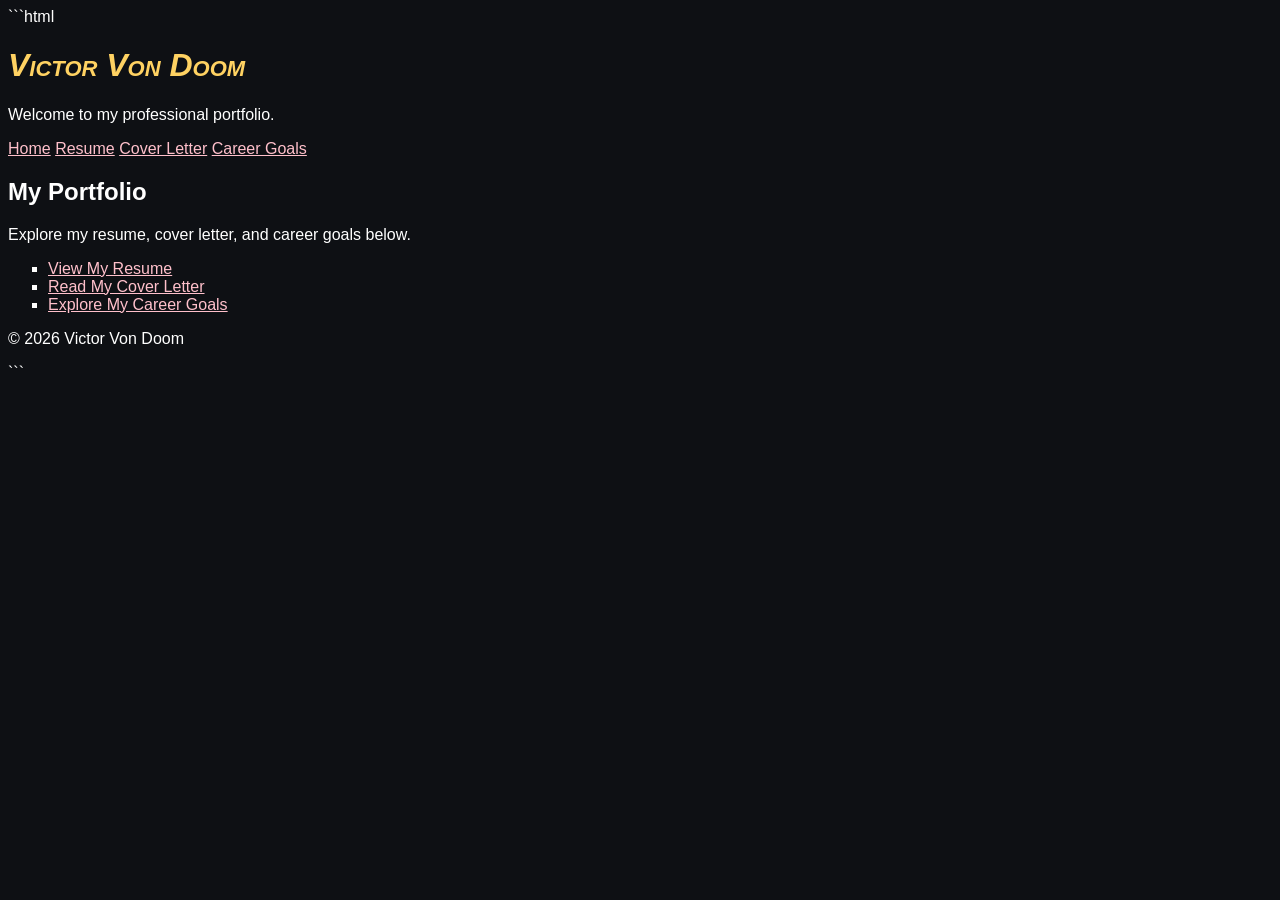
<file: index.html>
```html
<!DOCTYPE html>
<html lang="en">
<head>
    <meta charset="UTF-8">
    <meta name="viewport" content="width=device-width, initial-scale=1.0">
    <title>Victor Von Doom | Portfolio</title>
    <link rel="stylesheet" href="master.css">
</head>
<body>
    <header>
        <h1>Victor Von Doom</h1>
        <p>Welcome to my professional portfolio.</p>
    </header>

    <nav>
        <a href="index.html">Home</a>
        <a href="resume.html">Resume</a>
        <a href="cover-letter.html">Cover Letter</a>
        <a href="career-goals.html">Career Goals</a>
    </nav>

    <main>
        <h2>My Portfolio</h2>
        <p>Explore my resume, cover letter, and career goals below.</p>

        <ul>
            <li><a href="resume.html">View My Resume</a></li>
            <li><a href="cover-letter.html">Read My Cover Letter</a></li>
            <li><a href="career-goals.html">Explore My Career Goals</a></li>
        </ul>
    </main>

    <footer>
        <p>&copy; 2026 Victor Von Doom</p>
    </footer>
</body>
</html>
```
</file>
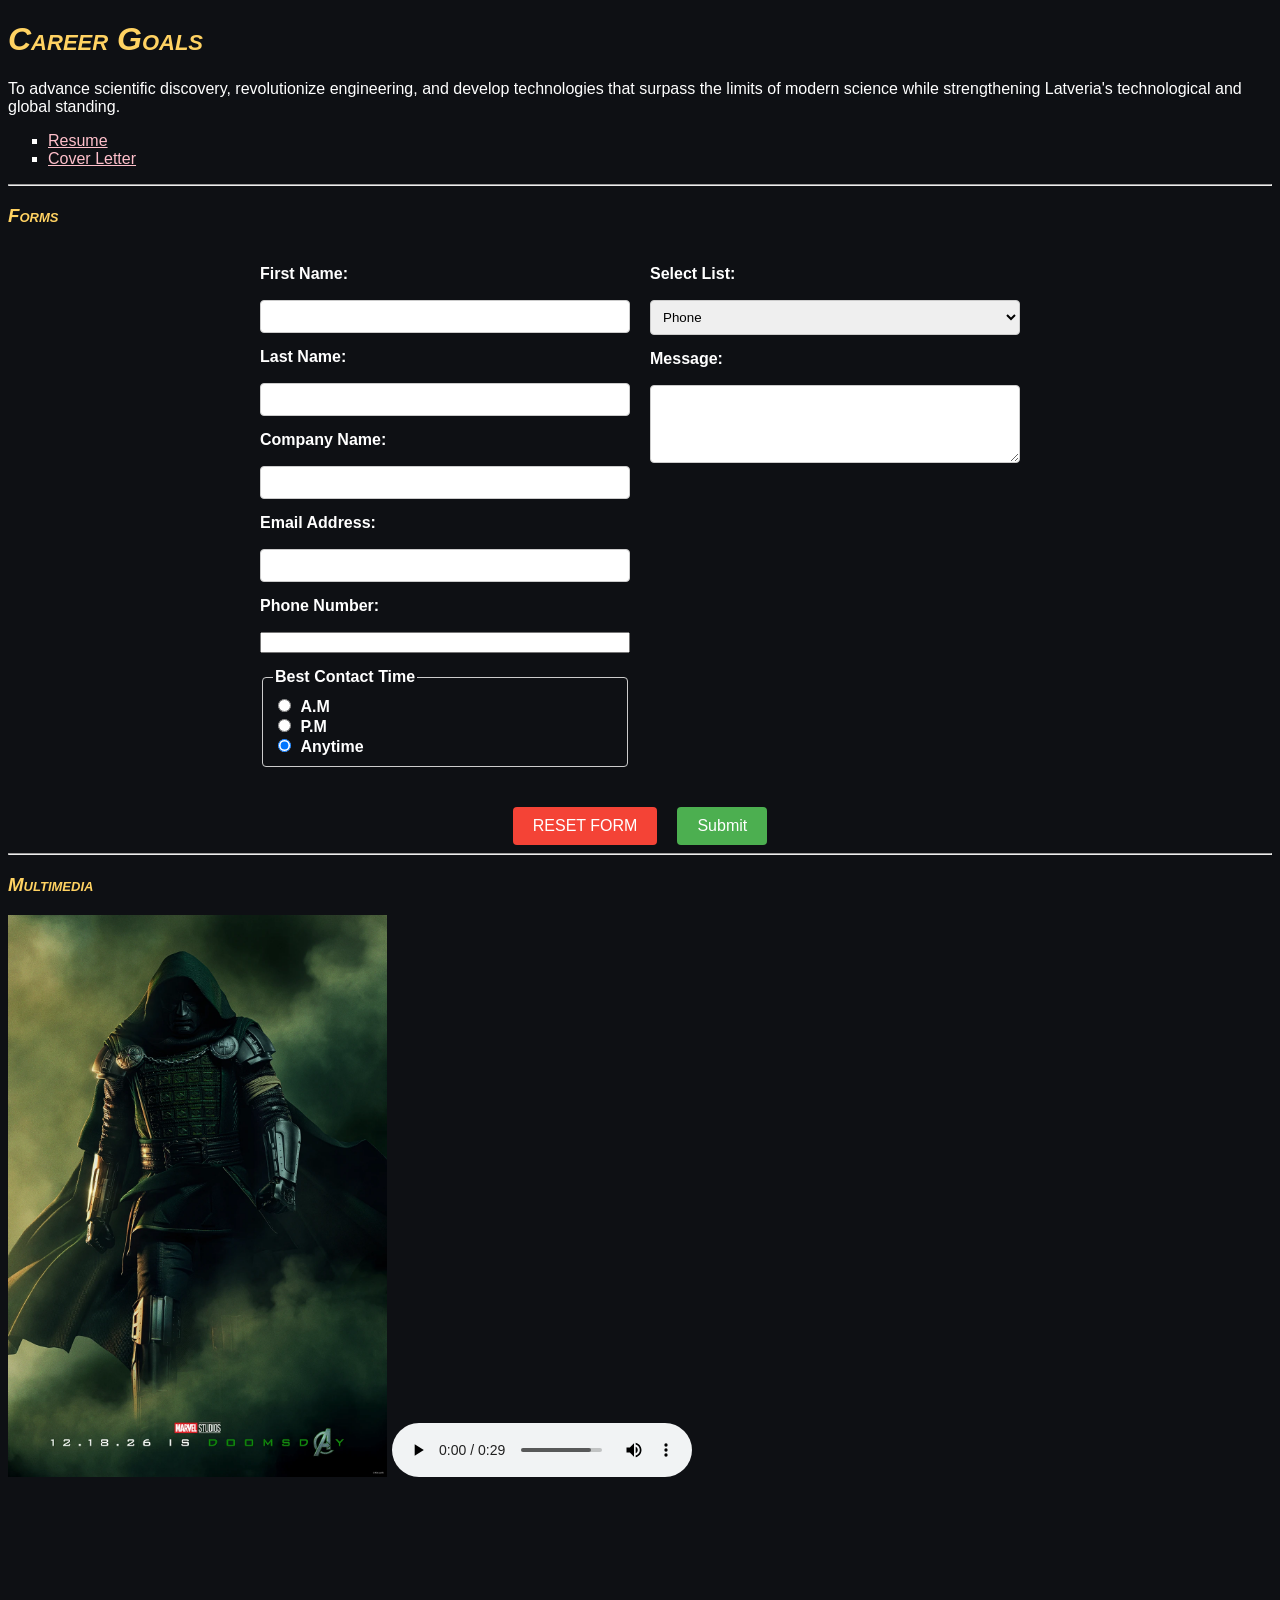
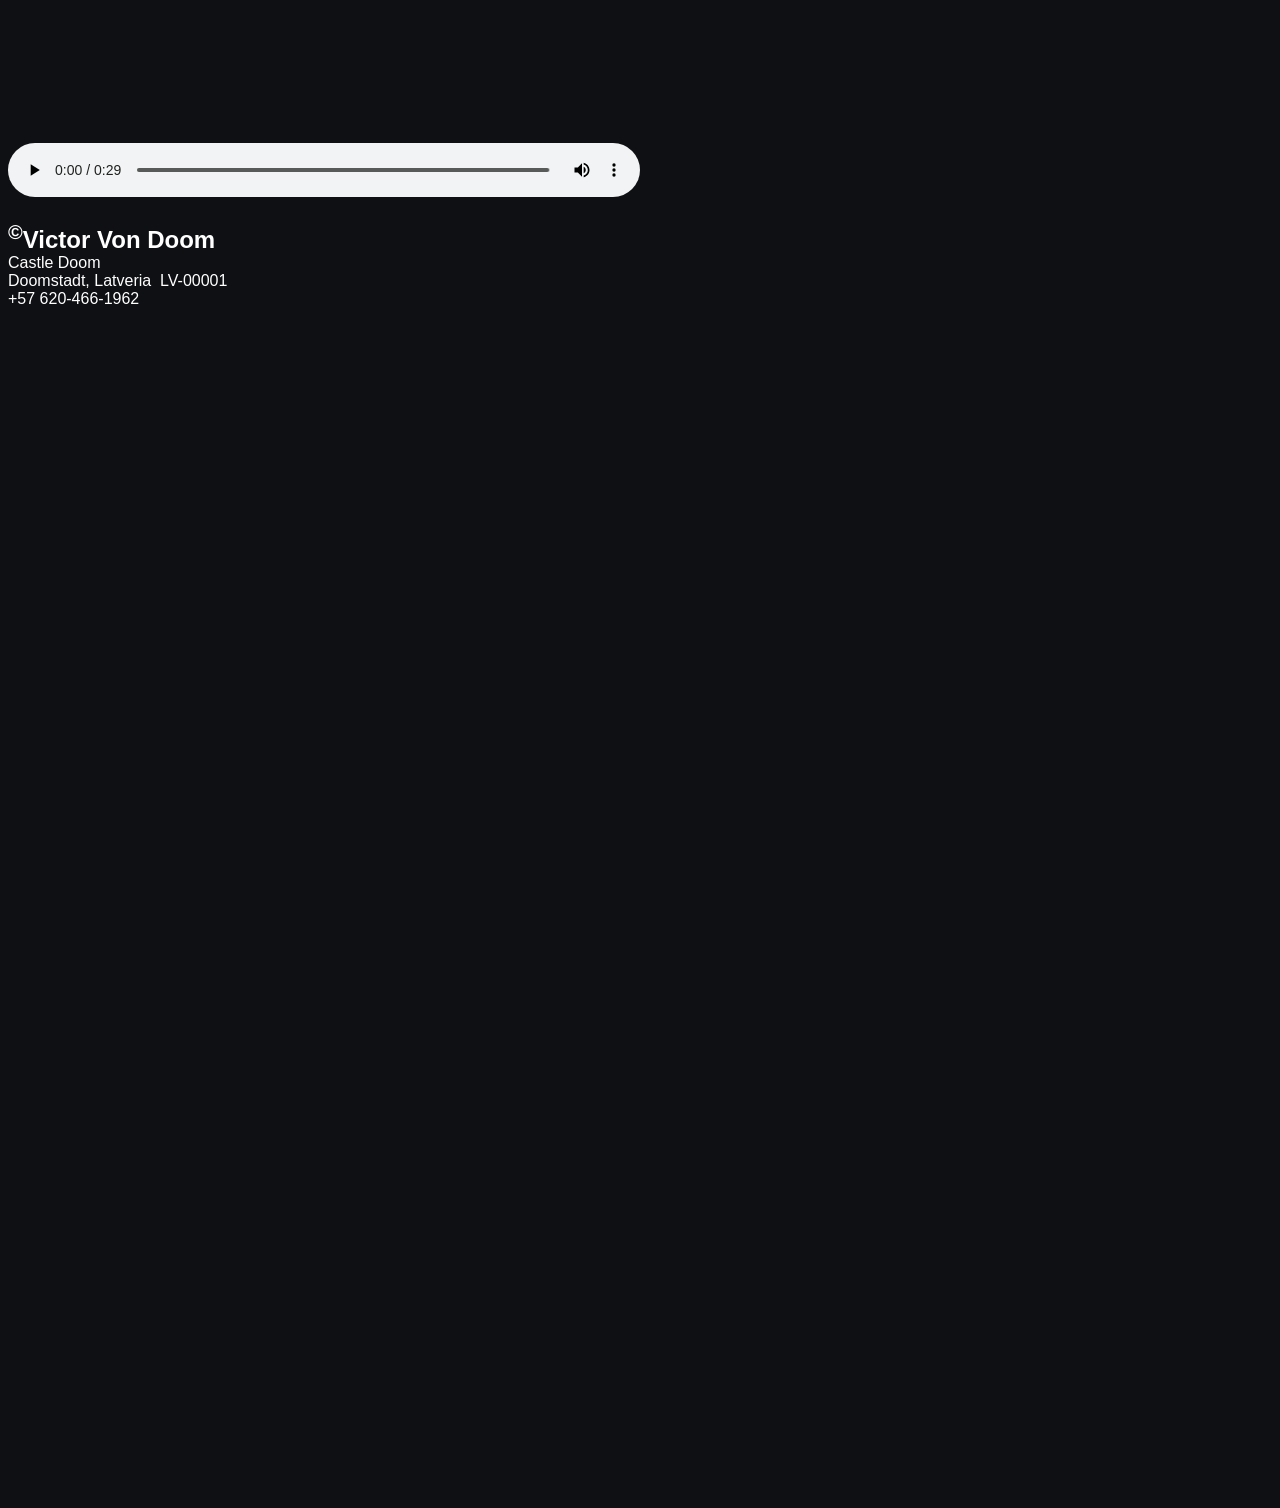
<file: career-goals.html>
<!DOCTYPE html>
<html lang="en">
<head>
    <meta charset="UTF-8">
    <meta name="viewport" content="width=device-width, initial-scale=1.0">
    <link rel="stylesheet" href="master.css">
    <title>Career Goals</title>
</head>
<body>
    <header>
        <h1>Career Goals</h1>
        <p>To advance scientific discovery, revolutionize engineering, and develop technologies that surpass the limits of modern science while strengthening Latveria's technological and global standing.</p>
        <nav>
            <ul>
                <li><a href="resume.html">Resume</a></li>
                <li><a href="cover-letter.html">Cover Letter</a></li>
            </ul>
        </nav>
    </header>
    <main>
        <hr>
        <section>
            <h3 class="sectionHeader">Forms</h3>
            <form action="https://wp.zybooks.com/form-viewer.php" method="post">
                <div class="form-container">
                    <!-- LEFT SIDE -->
                    <div class="form-column">
                        <label for="firstName">First Name:</label>
                        <input type="text" name="firstName" id="firstName">
                        <label for="lastName">Last Name:</label>
                        <input type="text" name="lastName" id="lastName">
                        <label for="companyName">Company Name:</label>
                        <input type="text" name="companyName" id="companyName">
                        <label for="myEmail">Email Address:</label>
                        <input type="email" name="myEmail" id="myEmail">
                        <label for="phoneNumber">Phone Number:</label>
                        <input type="tel" name="phoneNumber" id="phoneNumber">

                        <fieldset>
                            <legend>Best Contact Time</legend>
                            <input type="radio" name="contactTime" id="contactTimeAM" value="am">
                            <label for="contactTimeAM">A.M</label><br>
                            <input type="radio" name="contactTime" id="contactTimePM" value="pm">
                            <label for="contactTimePM">P.M</label><br>
                            <input type="radio" name="contactTime" id="contactTimeAnytime" value="anytime" checked>
                            <label for="contactTimeAnytime">Anytime</label><br>
                        </fieldset>
                    </div>

                    <!-- RIGHT SIDE -->
                    <div class="form-column">
                        <label for="mySelect">Select List:</label>
                        <select name="mySelect" id="mySelect">
                            <option value="1">Phone</option>
                            <option value="2">Email</option>
                            <option value="3">Text</option>
                        </select>

                        <label for="myTA">Message:</label>
                        <textarea name="myTA" id="myTA" cols="20" rows="4"></textarea>
                    </div>
                </div>

                <div class="form-buttons">
                    <input type="reset" name="restButn" id="resetButton" value="RESET FORM">
                    <input type="submit" name="subButn">
                </div>
            </form>
        </section>
        <hr>
        <section>
            <h3 class="sectionHeader">Multimedia</h3>
            <img src="VictorVonDoom.png" alt="Victor Von Doom" style="width:30%;">
            <audio src="VictorVonDoomAudio.mp3" controls>
                Time to update your browser! Audio element in use.
            </audio>
            <video src="VictorVonDoomVideo.mp4" controls style="width:50%;">
                Time to update your browser! Video element in use.
            </video>
        </section>
    </main>
    <footer id="footer" style="margin-bottom: 1200px;">
        <h2><sup>&copy;</sup>Victor Von Doom</h2>
        Castle Doom<br>
        Doomstadt, Latveria &nbsp;LV-00001<br>
        +57 620-466-1962
    </footer>
</body>
</html>
</file>
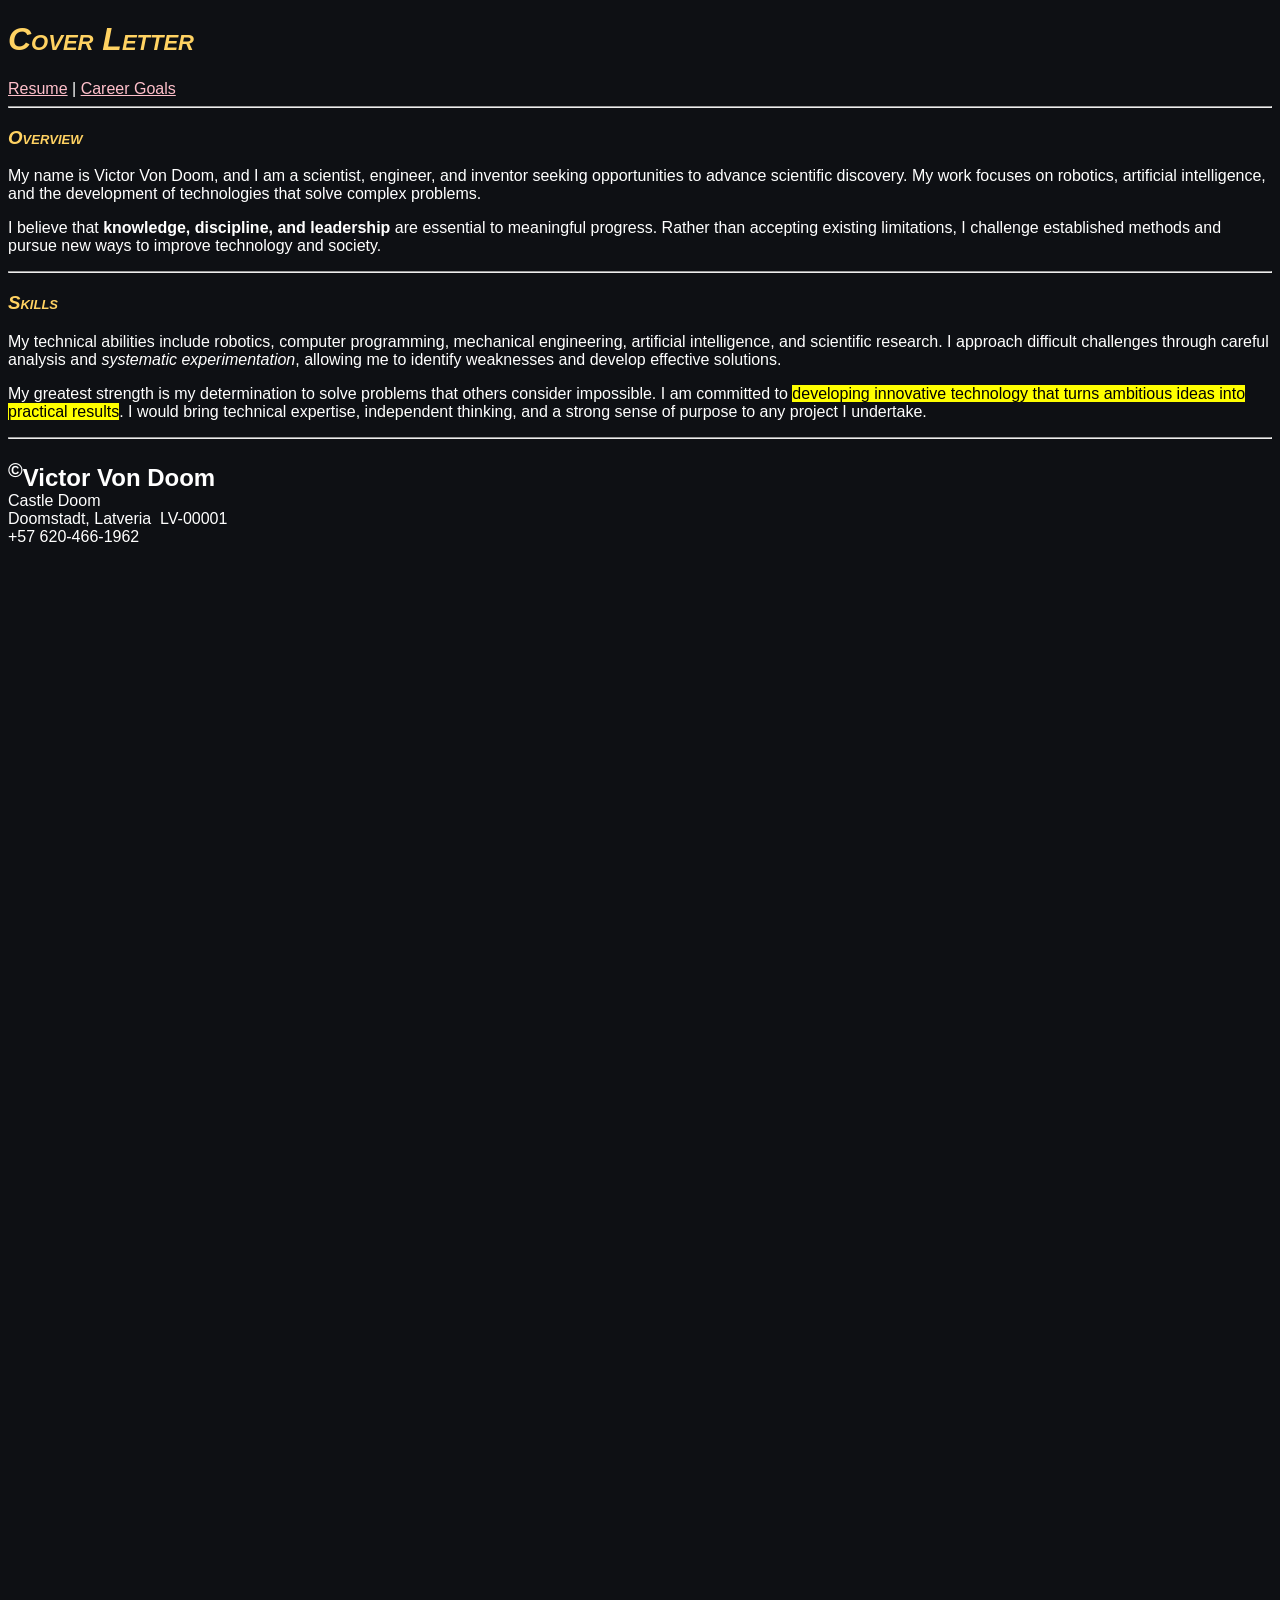
<file: cover-letter.html>
<!DOCTYPE html>
<html lang="en">
    <head>
        <meta charset="UTF-8">
        <meta name="viewport" content="width=device-width, initial-scale=1.0">
        <title>Victor Von Doom - Cover Letter</title>
        <link rel="stylesheet" href="master.css">
    </head>
    <body>
        <header>
            <h1>Cover Letter</h1>
            <nav>
                <a href="resume.html">Resume</a> |
                <a href="career-goals.html">Career Goals</a>
            </nav>
        </header>

        <hr>

        <main>
            <section>
                <h3 class="sectionHeader">Overview</h3>
                <article>
                    <p>
                        My name is <span>Victor Von Doom</span>, and I am a scientist,
                        engineer, and inventor seeking opportunities to advance scientific
                        discovery. My work focuses on robotics, artificial intelligence,
                        and the development of technologies that solve complex problems.
                    </p>

                    <p>
                        I believe that <strong>knowledge, discipline, and leadership</strong>
                        are essential to meaningful progress. Rather than accepting existing
                        limitations, I challenge established methods and pursue new ways to
                        improve technology and society.
                    </p>
                </article>
            </section>

            <hr>

            <section>
                <h3 class="sectionHeader">Skills</h3>
                <article>
                    <p>
                        My technical abilities include robotics, computer programming,
                        mechanical engineering, artificial intelligence, and scientific
                        research. I approach difficult challenges through careful analysis
                        and <em>systematic experimentation</em>, allowing me to identify
                        weaknesses and develop effective solutions.
                    </p>

                    <p>
                        My greatest strength is my determination to solve problems that
                        others consider impossible. I am committed to
                        <mark>developing innovative technology that turns ambitious ideas
                        into practical results</mark>. I would bring technical expertise,
                        independent thinking, and a strong sense of purpose to any project
                        I undertake.
                    </p>
                </article>
            </section>
        </main>

        <hr>

        <footer id="footer" style="margin-bottom: 1200px;">
            <h2><sup>&copy;</sup>Victor Von Doom</h2>
            Castle Doom<br>
            Doomstadt, Latveria &nbsp;LV-00001<br>
            +57 620-466-1962
        </footer>
    </body>
</html>
</file>
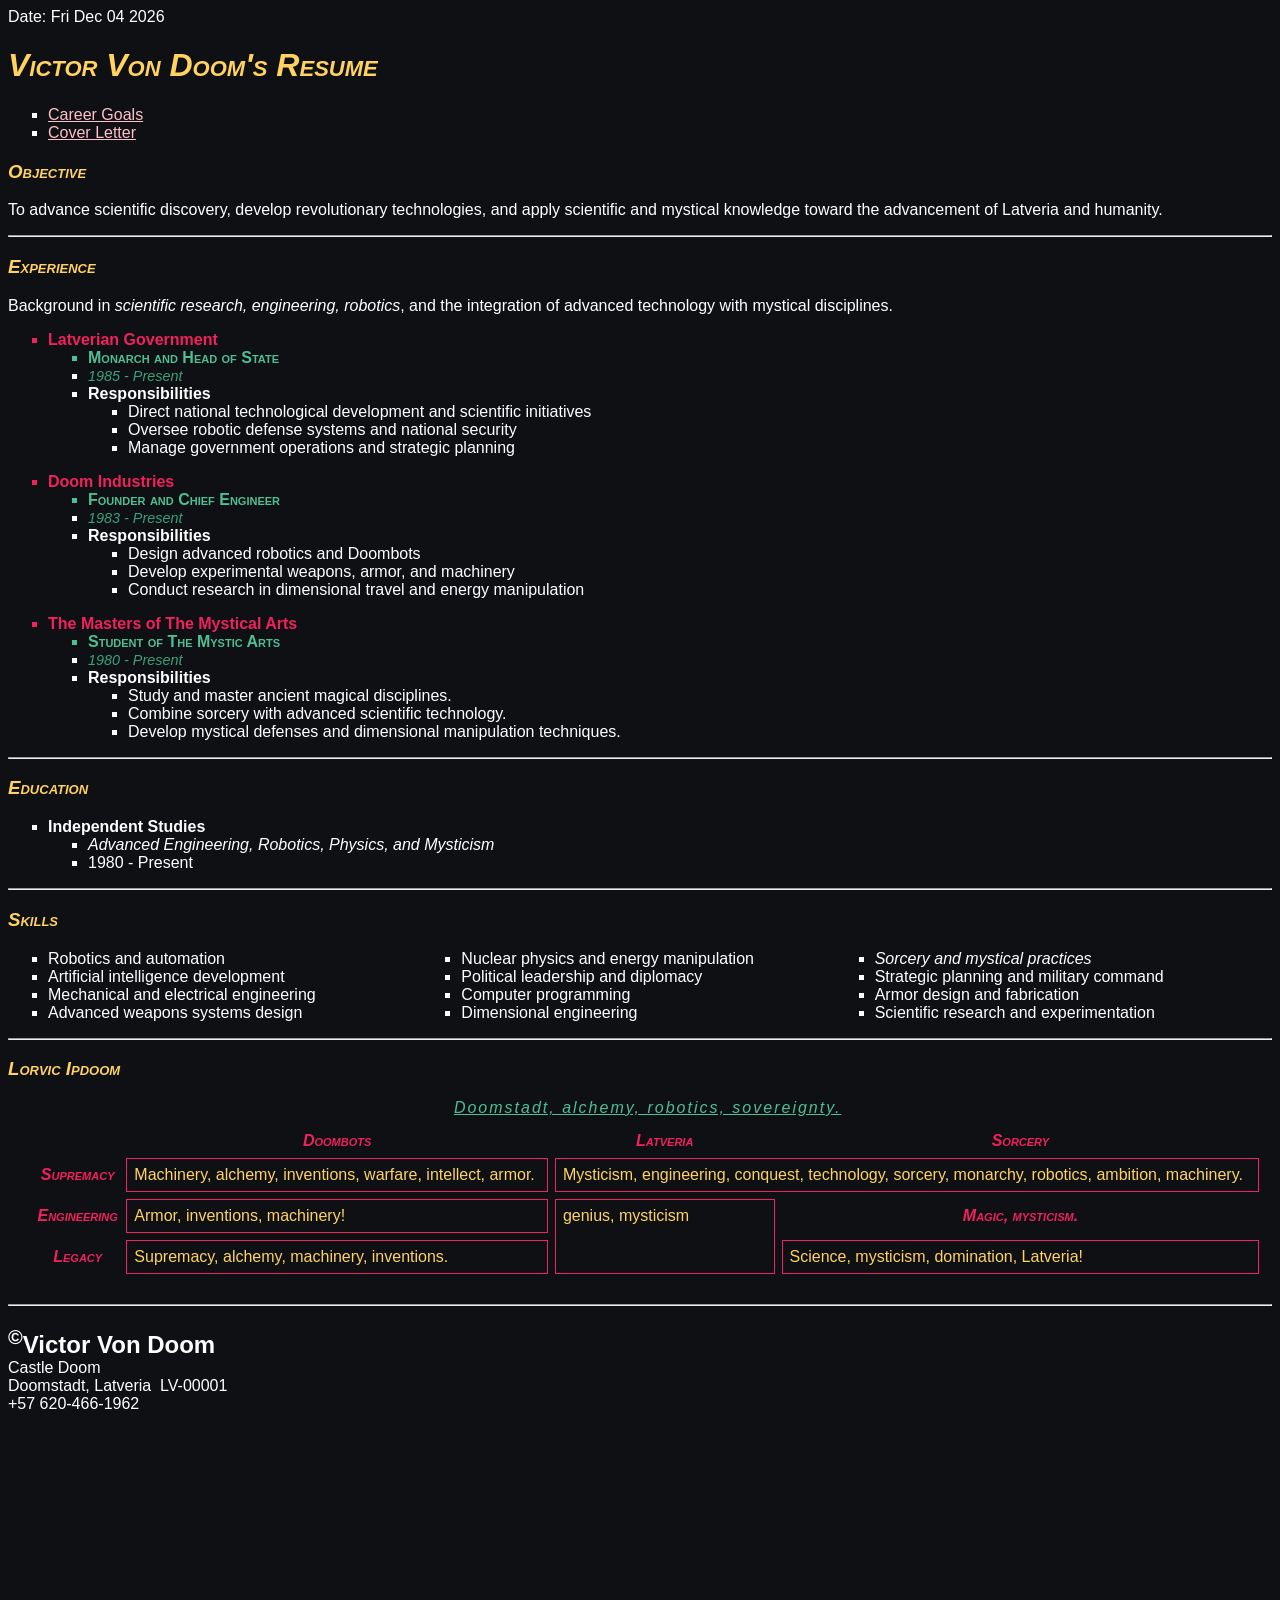
<file: resume.html>
<!DOCTYPE html>
<html lang="en">
    <head>
        <meta charset="UTF-8">
        <meta name="viewport" content="width=device-width, initial-scale=1.0">
        <title>Victor Von Doom's Resume</title>
        <link rel="stylesheet" href="master.css">
    </head>
    <body>
        <div id="demo"></div>
        <script>
           const d = new Date();
           let text = d.toDateString();
           document.getElementById("demo").innerHTML = "Date: " + text;
           console.log("Long live Latveria!");
        </script>

        <header>
            <h1>Victor Von Doom's Resume</h1>
            <nav>
                <ul>
                    <li><a href="career-goals.html">Career Goals</a></li>
                    <li><a href="cover-letter.html">Cover Letter</a></li>
                </ul>
            </nav>
        </header>

        <main>
            <!-- OBJECTIVE STATEMENT - EA 101125 -->
            <section>
                <h3 class="sectionHeader">Objective</h3>
                <p>To advance scientific discovery, develop revolutionary technologies, and apply scientific and mystical knowledge toward the advancement of Latveria and humanity.</p>
            </section>

            <hr>

            <!-- EXPERIENCE -->
            <section>
                <h3 class="sectionHeader">Experience</h3>
                <p>Background in <em>scientific research, engineering, robotics</em>, and the integration of advanced technology with mystical disciplines.</p>

                <article>
                    <ul>
                        <li class="employerName"><strong>Latverian Government</strong></li>
                        <ul>
                            <li class="positionTitle"><strong>Monarch and Head of State</strong></li>
                            <li><span class="job-date">1985 - Present</span></li>
                            <li><strong>Responsibilities</strong></li>
                            <ul>
                                <li>Direct national technological development and scientific initiatives</li>
                                <li>Oversee robotic defense systems and national security</li>
                                <li>Manage government operations and strategic planning</li>
                            </ul>
                        </ul>
                    </ul>
                </article>

                <article>
                    <ul>
                        <li class="employerName"><strong>Doom Industries</strong></li>
                        <ul>
                            <li class="positionTitle"><strong>Founder and Chief Engineer</strong></li>
                            <li><span class="job-date">1983 - Present</span></li>
                            <li><strong>Responsibilities</strong></li>
                            <ul>
                                <li>Design advanced robotics and Doombots</li>
                                <li>Develop experimental weapons, armor, and machinery</li>
                                <li>Conduct research in dimensional travel and energy manipulation</li>
                            </ul>
                        </ul>
                    </ul>
                </article>

                <article>
                    <ul>
                        <li class="employerName"><strong>The Masters of The Mystical Arts</strong></li>
                        <ul>
                            <li class="positionTitle"><strong>Student of The Mystic Arts</strong></li>
                            <li><span class="job-date">1980 - Present</span></li>
                            <li><strong>Responsibilities</strong></li>
                            <ul>
                                <li>Study and master ancient magical disciplines.</li>
                                <li>Combine sorcery with advanced scientific technology.</li>
                                <li>Develop mystical defenses and dimensional manipulation techniques.</li>
                            </ul>
                        </ul>
                    </ul>
                </article>
            </section>

            <hr>

            <!-- EDUCATION -->
            <section>
                <h3 class="sectionHeader">Education</h3>
                <ul>
                    <li><strong>Independent Studies</strong></li>
                    <ul>
                        <li><em>Advanced Engineering, Robotics, Physics, and Mysticism</em></li>
                        <li>1980 - Present</li>
                    </ul>
                </ul>
            </section>

            <hr>

            <!-- SKILLS -->
            <section>
                <h3 class="sectionHeader">Skills</h3>
                <ul id="skillsList">
                    <li>Robotics and automation</li>
                    <li>Artificial intelligence development</li>
                    <li>Mechanical and electrical engineering</li>
                    <li>Advanced weapons systems design</li>
                    <li>Nuclear physics and energy manipulation</li>
                    <li>Political leadership and diplomacy</li>
                    <li>Computer programming</li>
                    <li>Dimensional engineering</li>
                    <li><em>Sorcery and mystical practices</em></li>
                    <li>Strategic planning and military command</li>
                    <li>Armor design and fabrication</li>
                    <li>Scientific research and experimentation</li>
                </ul>
            </section>

            <!-- TABLE FROM tables.html -->
            <hr>

            <section>
                <h3 class="sectionHeader">Lorvic Ipdoom</h3>

                <table>
                    <caption><em>Doomstadt, alchemy, robotics, sovereignty.</em></caption>
                    <tr>
                        <th></th>
                        <th>Doombots</th>
                        <th>Latveria</th>
                        <th>Sorcery</th>
                    </tr>
                    <tr>
                        <th>Supremacy</th>
                        <td>Machinery, alchemy, inventions, warfare, intellect, armor.</td>
                        <td colspan="2">Mysticism, engineering, conquest, technology, sorcery, monarchy, robotics, ambition, machinery.</td>
                        <!-- <td>Metallurgy, sovereignty, defense, experimentation, strategy, domination, magic.</td> -->
                    </tr>
                    <tr>
                        <th>Engineering</th>
                        <td>Armor, inventions, machinery!</td>
                        <td rowspan="2">genius, mysticism</td>
                        <th>Magic, mysticism.</th>
                    </tr>
                    <tr>
                        <th>Legacy</th>
                        <td>Supremacy, alchemy, machinery, inventions.</td>
                        <!-- <td>Doombots, sovereignty, armor?</td> -->
                        <td>Science, mysticism, domination, Latveria!</td>
                    </tr>
                </table>
            </section>

            <ul>
                <!-- CONTACT-INFO -->
            </ul>
        </main>

        <hr>
        
        <footer id="vvd" style="margin-bottom: 1200px;">
            <h2><sup>&copy;</sup>Victor Von Doom<br></h2>
            Castle Doom<br>
            Doomstadt, Latveria &nbsp;LV-00001<br>
            +57 620-466-1962
        </footer>
    </body>
</html>
</file>
<file: master.css>
:root {
    --color1: #F7D7D4;
    --color2: #4fbf93;
    --color3: #3aa178;
    --color4: #f0215c;
    --color5: #FFD262;
    --color6: #0e1014;
}

body {
    font-family: Arial, Helvetica, sans-serif;
    background-color: var(--color6);
    color: white;
}

#skillsList {
    columns: 3;
}

h1 {
    font-style: italic;
    color: var(--color5);
    font-variant: small-caps;
}

.sectionHeader {
    color: var(--color5);
    font-style: italic;
    font-variant: small-caps;
}

.employerName {
    color: var(--color4);
}

.positionTitle {
    color: var(--color2);
    font-weight: bold;
    font-variant: small-caps;
}

table {
    margin: 14px;
    border-collapse: separate;
    border-spacing: 7px;
    padding: 7px;
    width: 99%;
}

caption {
    font-style: italic;
    color: var(--color2);
    letter-spacing: 2px;
    text-decoration: underline;
}

th {
    color: var(--color4);
    font-style: italic;
    font-variant: small-caps;
}

td {
    border: 1px solid var(--color4);
    vertical-align: top;
    padding: 7px;
    color: var(--color5);
}

* {
    box-sizing: border-box;
}

.form-container {
    display: flex;
    flex-wrap: wrap;
    gap: 20px;
    max-width: 800px;
    margin: 0 auto;
    padding: 20px;
}

.form-column {
    flex: 1;
    min-width: 300px;
    display: flex;
    flex-direction: column;
    gap: 15px;
}

label {
    font-weight: bold;
    margin-bottom: 2px;
}

input[type="text"],
input[type="email"],
input[type="password"],
input[type="date"],
input[type="time"],
input[type="file"],
textarea,
select {
    width: 100%;
    padding: 8px;
    border: 1px solid #ccc;
    border-radius: 4px;
}

.checkbox-group {
    display: flex;
    gap: 10px;
}

fieldset {
    border: 1px solid #ccc;
    padding: 10px;
    border-radius: 4px;
}

legend {
    font-weight: bold;
}

input[type="radio"],
input[type="checkbox"] {
    margin-right: 5px;
}

.form-buttons {
    display: flex;
    justify-content: center;
    gap: 20px;
    margin-top: 20px;
}

input[type="reset"],
input[type="submit"] {
    padding: 10px 20px;
    font-size: 16px;
    border: none;
    border-radius: 4px;
    cursor: pointer;
}

input[type="reset"] {
    background-color: #f44336;
    color: white;
}

input[type="submit"] {
    background-color: #4CAF50;
    color: white;
}

@media (max-width: 600px) {
    .form-column {
        min-width: 100%;
    }
}

.job-date {
    color: var(--color3);
    font-size: 0.9em;
    font-style: italic;
}

footer h2 {
    margin-bottom: 0;
}

a:link {
    color: #ffc0cb;
    background-color: transparent;
    text-decoration: underline;
}

a:visited {
    color: var(--color1);
    background-color: transparent;
    text-decoration: underline;
}

a:hover {
    color: var(--color5);
    background-color: transparent;
    text-decoration: underline;
}

a:active {
    color: var(--color4);
    background-color: transparent;
    text-decoration: underline;
}

ul {
  list-style: square;
}
</file>
